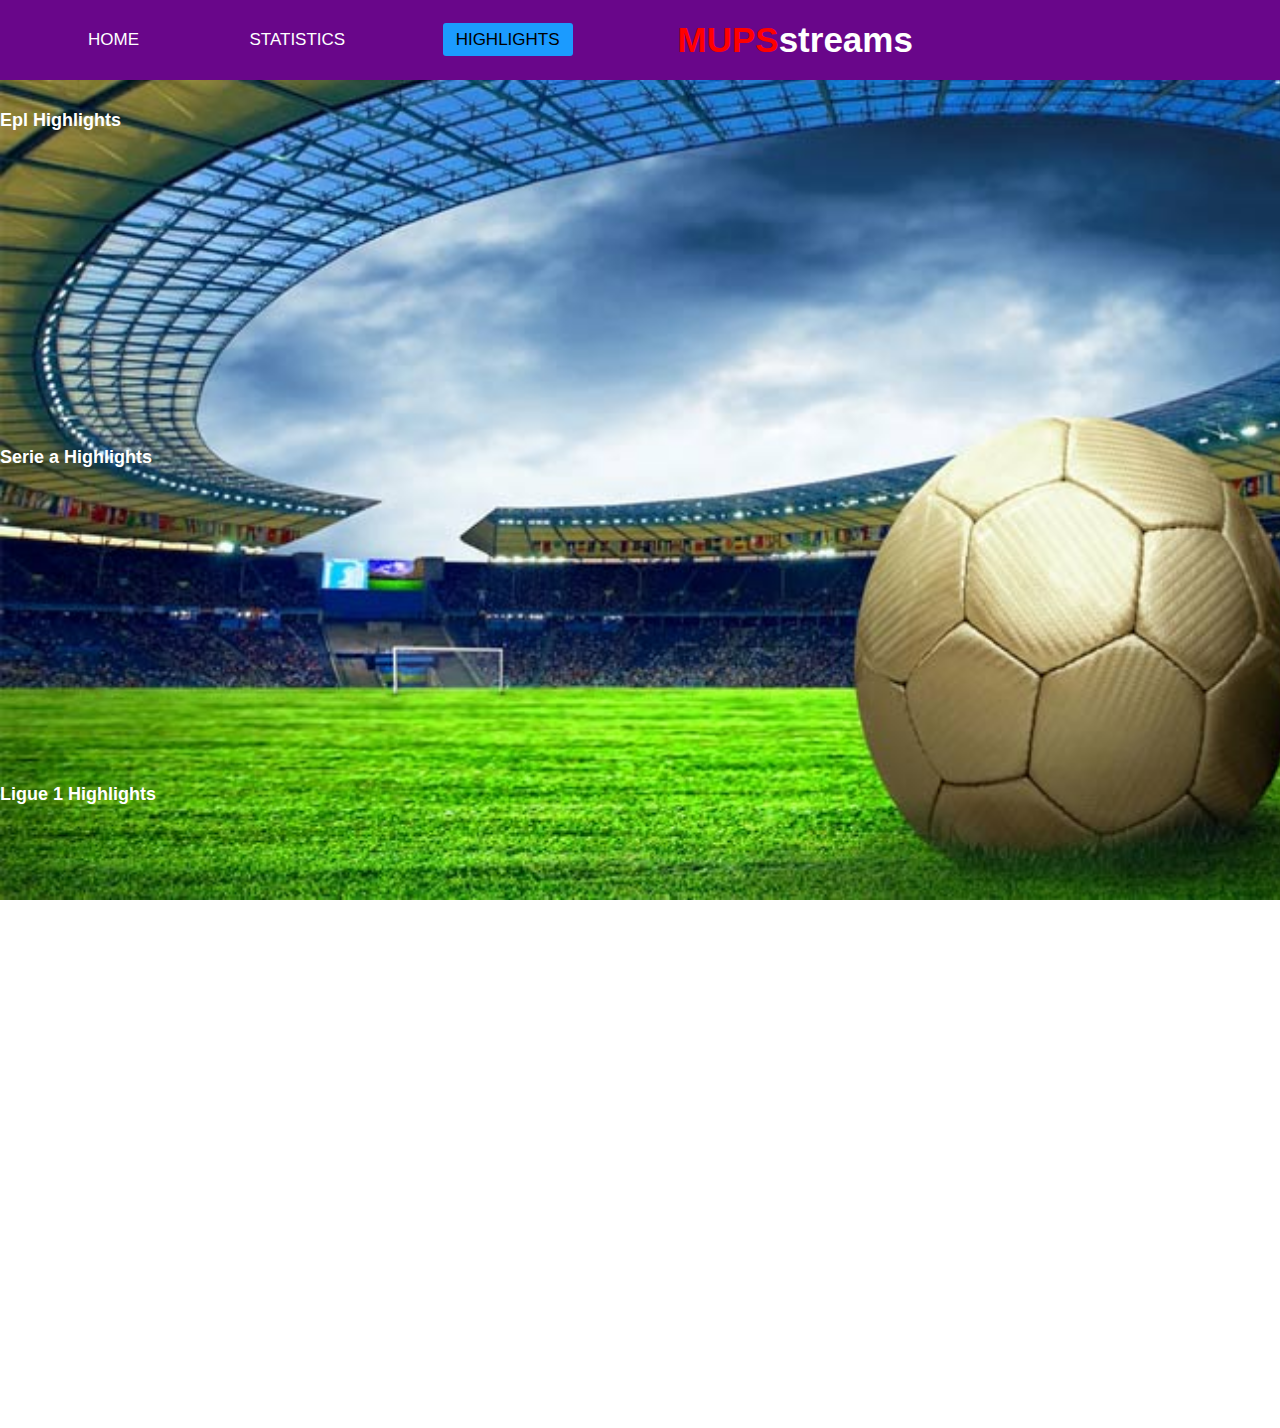
<file: highs.html>
<!DOCTYPE html>
<!-- Tea Mups -->
<html lang="en" dir="ltr">
  <head>
    <meta charset="utf-8">
    <title>MOT | Streams</title>
    <meta name="viewport" content="width=device-width, initial-scale=1.0">
    <link rel="stylesheet" href="style.css">
    <link rel="stylesheet" href="https://cdnjs.cloudflare.com/ajax/libs/font-awesome/5.15.3/css/all.min.css"/>
  </head>
  <body>
    <nav>
      <input type="checkbox" id="check">
      <label for="check" class="checkbtn">
        <i class="fas fa-bars"></i>
      </label>
      <label class="logo"><span class="glow">MUPS</span>streams</label>
      <ul>
        <li><a href="index.html">Home</a></li>
        <li><a href="stats.html">Statistics</a></li>
        <li><a class="active" href="#">Highlights</a></li>
      </ul>
    </nav>
    
   
        <div class="junk">
    <!--highlights-->
<h3>Epl Highlights</h3><br>
<iframe class="highs"  src="https://www.youtube.com/embed/videoseries?list=PLQ_voP4Q3cfcpg4QLYZfaizdiuL5lccmF" title="YouTube video player" frameborder="0" allow="accelerometer; autoplay; clipboard-write; encrypted-media; gyroscope; picture-in-picture" allowfullscreen></iframe><br><br><br><br>

<h3>Serie a Highlights</h3><br>
<iframe class="highs"  src="https://www.youtube.com/embed/videoseries?list=PLFTjYT0jsEKwfMXStyetJdvaOSH2hUOD3" title="YouTube video player" frameborder="0" allow="accelerometer; autoplay; clipboard-write; encrypted-media; gyroscope; picture-in-picture" allowfullscreen></iframe><br><br><br><br>

<h3>Ligue 1 Highlights</h3><br>
<iframe class="highs"  src="https://www.youtube.com/embed/videoseries?list=PLs3UF57-wVTDuGrxXX_RcxW6ayuIjkFVX" title="YouTube video player" frameborder="0" allow="accelerometer; autoplay; clipboard-write; encrypted-media; gyroscope; picture-in-picture" allowfullscreen></iframe><br><br><br><br>

    <h3>Bundesliga Highlights</h3><br>
 <iframe class="highs"  src="https://www.youtube.com/embed/videoseries?list=PLHKIZtgW3StwsrBV2Pfm0YOshSCxcuD-k" title="YouTube video player" frameborder="0" allow="accelerometer; autoplay; clipboard-write; encrypted-media; gyroscope; picture-in-picture" allowfullscreen></iframe><br><br><br><br>  
<div>
  </body>
</html>
</file>
<file: style.css>
*{
  padding: 0;
  margin: 0;
  text-decoration: none;
  list-style: none;
  box-sizing: border-box;
}
body{
   font-family: Arial,sans-serif;
   background-image: url('fb-bg.jpg');
   background-repeat: no-repeat;
   background-attachment: fixed;
   background-size: cover;
}

.highs{
  width:40%;
  height:40%;
  margin-left:10px;
  margin-top:30px;
     padding-left:10px;
     padding-top:30px;
}


nav{
  background: #69068a;
  height: 80px;
  width: 100%;
}
label.logo{
  color: white;
  font-size: 35px;
  line-height: 80px;
  padding: 0 100px;
  font-weight: bold;
}
nav ul{
  float: left;
  margin-left: 0px;
}
nav ul li{
  display: inline-block;
  line-height: 80px;
  margin: 0 5px;
}
nav ul li a{
  color: white;
  font-size: 17px;
  padding: 7px 13px;
  border-radius: 3px;
  text-transform: uppercase;
}

nav li{
    padding-left:70px;
}
a.active,a:hover{
  background: #1b9bff;
  transition: .5s;
}
.checkbtn{
  font-size: 30px;
  color: white;
  float: left;
  line-height: 80px;
  margin-left: 20px;
  cursor: pointer;
  display: none;
}
#check{
  display: none;
}
@media (max-width: 1012px){
  label.logo{
    font-size: 30px;
    padding-left: 50px;
  }
  nav ul li a{
    font-size: 16px;
  }
}

@media (max-width: 952px){
  label.logo{
    font-size: 30px;
    padding-left: 50px;
  }
  nav ul li a{
    font-size: 16px;
  }
}

@media (max-width: 930px){
  label.logo{
    font-size: 20px;
    padding-left: 30px;
  }
  nav ul li a{
    font-size: 15px;
  }
}
@media (max-width: 858px){
  .checkbtn{
    display: block;
  }
  
 
  ul{
    position: fixed;
    width: 100%;
    height: 100vh;
    background: #2c3e50;
    top: 80px;
    left: -100%;
    text-align: center;
    transition: all .5s;
  }
  nav ul li{
    display: block;
    margin: 50px 0;
    line-height: 30px;
  }
  nav ul li a{
    font-size: 20px;
  }
  a:hover{
    background: none;
    color: #0082e6;
  }
  
.active{
    background: none;
    color: black;
  }
  
  #check:checked ~ ul{
    left: 0;
  }
  
   iframe{
     width:520px;
     padding-right:20px;
 }
}
@media (max-width: 630px){
    iframe{
        width:420px;
        height:280px;
    }
   .f-links{
     margin-left:130px;
     margin-top:100px;
     line-height: 1.8;
     font-size:15px;
 }
}

@media (max-width: 534px){
    iframe{
        width:320px;
        height:260px;
}
     .f-links{
     margin-left:130px;
     margin-top:100px;
     line-height: 1.8;
     font-size:15px;
 }
}
@media (max-width: 430px){
  label.logo{
    font-size: 20px;
    padding-left: 20px;
  }
  nav ul li a{
    font-size: 14px;
  }
  
  iframe{
        width:250px;
        height:200px;
}
  
   .f-links{
     margin-left:130px;
     margin-top:100px;
     line-height: 1.8;
     font-size:15px;
 }
   #s-link{
      font-size:13px;
  }
  #heading{
      font-size: 18px;
  }
}

@media (max-width: 358px){
  label.logo{
    font-size: 15px;
    padding-left: 10px;
  }
  nav ul li a{
    font-size: 10px;
  }
  iframe{
        width:220px;
        heigth:200px
}
  
   .f-links{
     margin-left:50px;
     margin-top:100px;
     line-height: 1.8;
     font-size:15px;
 }
   #s-link{
      font-size:13px;
  }
  #heading{
      font-size: 18px;
  }
}


@media (max-width: 328px){
  label.logo{
    font-size: 10px;
    padding-left: 7px;
  }
  nav ul li a{
    font-size: 7px;
  }
  
   .f-links{
     margin-left:50px;
     margin-top:100px;
     line-height: 1.8;
     font-size:15px;
 }
 
  iframe{
        width:220px;
        heigth:200px
}
   #s-link{
      font-size:13px;
   
  }
  
  #heading{
      font-size: 18px;
  }
}

.active{
    background: none;
    color: black;
  }
  
   #heading{
       color:black;
     font-weight:700;
     font-size: 18px;
   }
     h3{
       color:white;
       margin-top:30px;
     font-weight:700;
     font-size: 18px;
   }
     


  .glow{
      font-size:35px;
      color:red;
  }

 .f-links{
     margin-left:40px;
     padding-left:50px;
     padding-top:70px;
     padding-right:30px;
     padding-bottom:50px;
     margin-top:60px;
     width:80%;
     line-height: 1.5;
     font-size:17px;
     background-image:linear-gradient(purple,red);
     border-radius:60px;
     height:auto;
     
     
 }


.b-link{
     color:white;
 } 

#s-link:visited,.b-link:visited{
     color:white;
 }
 
 #s-link{
     color:white;
  }


.junk{
  align-items:center;
}
</file>
